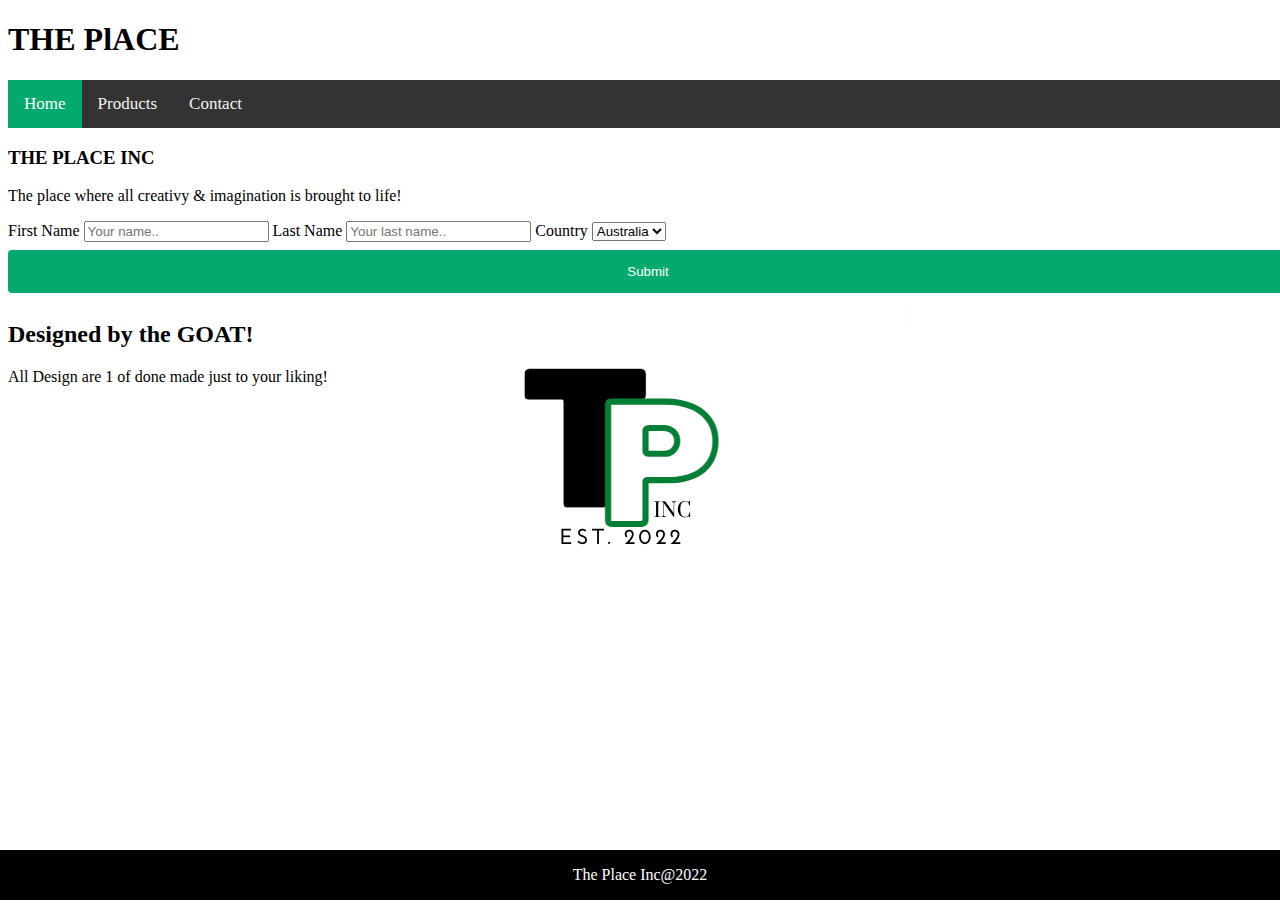
<file: index.html>
<!DOCTYPE html>
<html>

<head>
  <meta charset="utf-8">
  <meta name="viewport" content="width=device-width">
  <title>The Place INC </title>
  <link href="style.css" rel="stylesheet" type="text/css" />
  <h1>THE PlACE</h1>
  <div class="topnav">
  <a class="active" href="index.html">Home</a>
  <a href="Products.html">Products</a>
  <a href="Contact.html">Contact</a>  
</div>
</head>

<body>
  <section>
  <h3>THE PLACE INC</h3>
    <p> The place where all creativy & imagination is brought to life!</p>
  </section>
</body>
<style>
.footer {
  position: fixed;
  left: 0;
  bottom: 0;
  width: 100%;
  background-color: Black;
  color: white;
  text-align: center;
}
</style>

<div class="footer">
  <p>The Place Inc@2022</p>
</div>
  <form action="products">
  <label for="fname">First Name</label>
  <input type="text" id="fname" name="firstname" placeholder="Your name..">

  <label for="lname">Last Name</label>
  <input type="text" id="lname" name="lastname" placeholder="Your last name..">

  <label for="country">Country</label>
  <select id="country" name="country">
    <option value="australia">Australia</option>
    <option value="canada">Canada</option>
    <option value="usa">USA</option>
  </select>

  <input type="submit" value="Submit">
</form>
  <section>
  <h2>Designed by the GOAT!  </h2> 
    <p> All Design are 1 of  done made just to your liking!</p>
  </section>
</html>
</file>
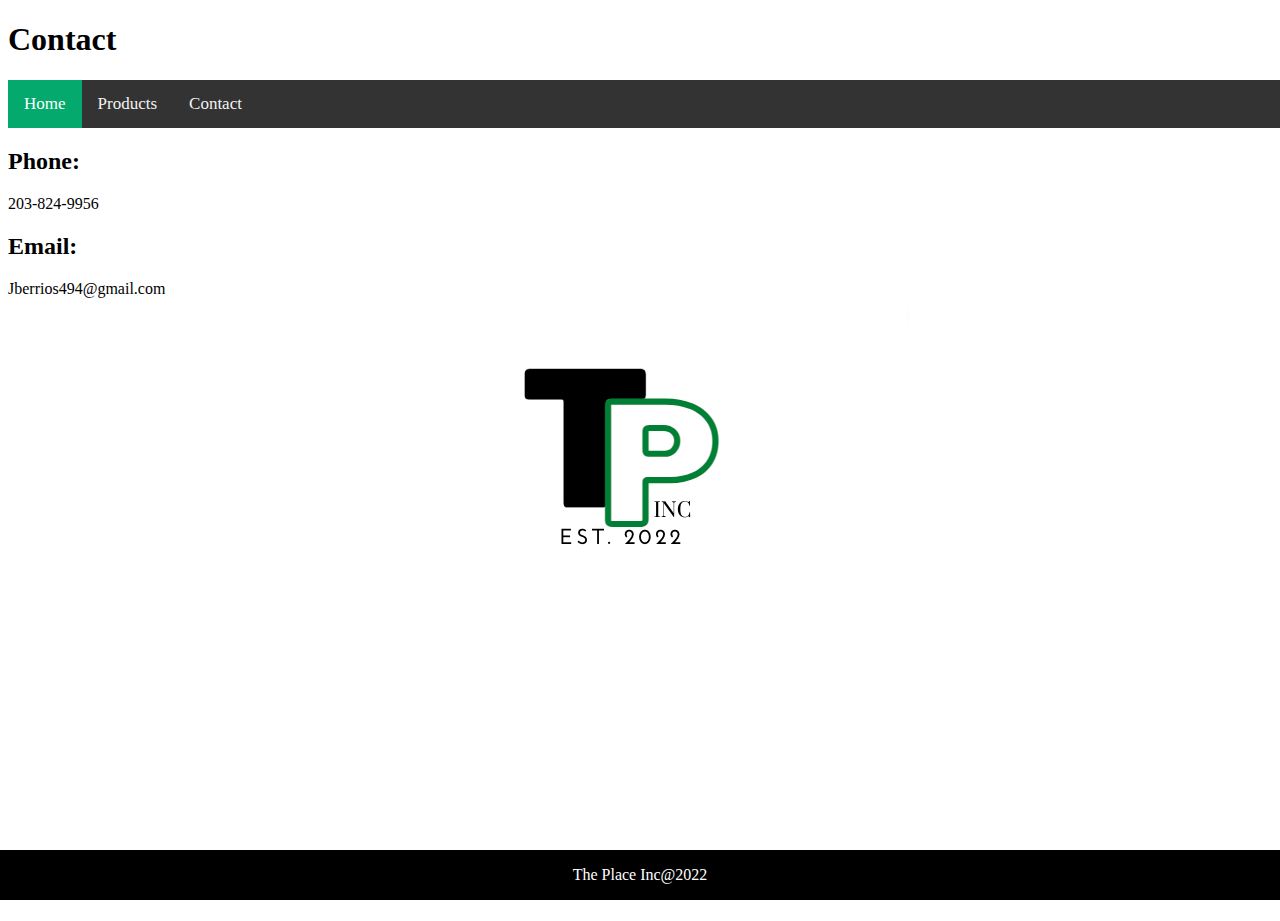
<file: Contact.html>
<!DOCTYPE html>
<html>
<head>
    
  <link href="style.css" rel="stylesheet" type="text/css" />
  <h1>Contact</h1>
  
  <div class="topnav">
  <a class="active" href="index.html">Home</a>
  <a href="Products.html">Products</a>
  <a href="Contact.html">Contact</a>
</div>
</head>
<body>
  <section>
   <h2>Phone:</h2>
    <p>203-824-9956
      </p>
  </section>
  <section>
  <h2>Email:</h2>
    <p>Jberrios494@gmail.com</p>
  </section>
  
  <iframe width="560" height="315" src="https://www.youtube.com/embed/mcrqP4Tu6aw" title="YouTube video player" frameborder="0" allow="accelerometer; autoplay; clipboard-write; encrypted-media; gyroscope; picture-in-picture" allowfullscreen></iframe>


</body>




  <style>
.footer {
  position: fixed;
  left: 0;
  bottom: 0;
  width: 100%;
  background-color: Black;
  color: white;
  text-align: center;
}
</style>

<div class="footer">
  <p>The Place Inc@2022</p>
</div>
</html>
</file>
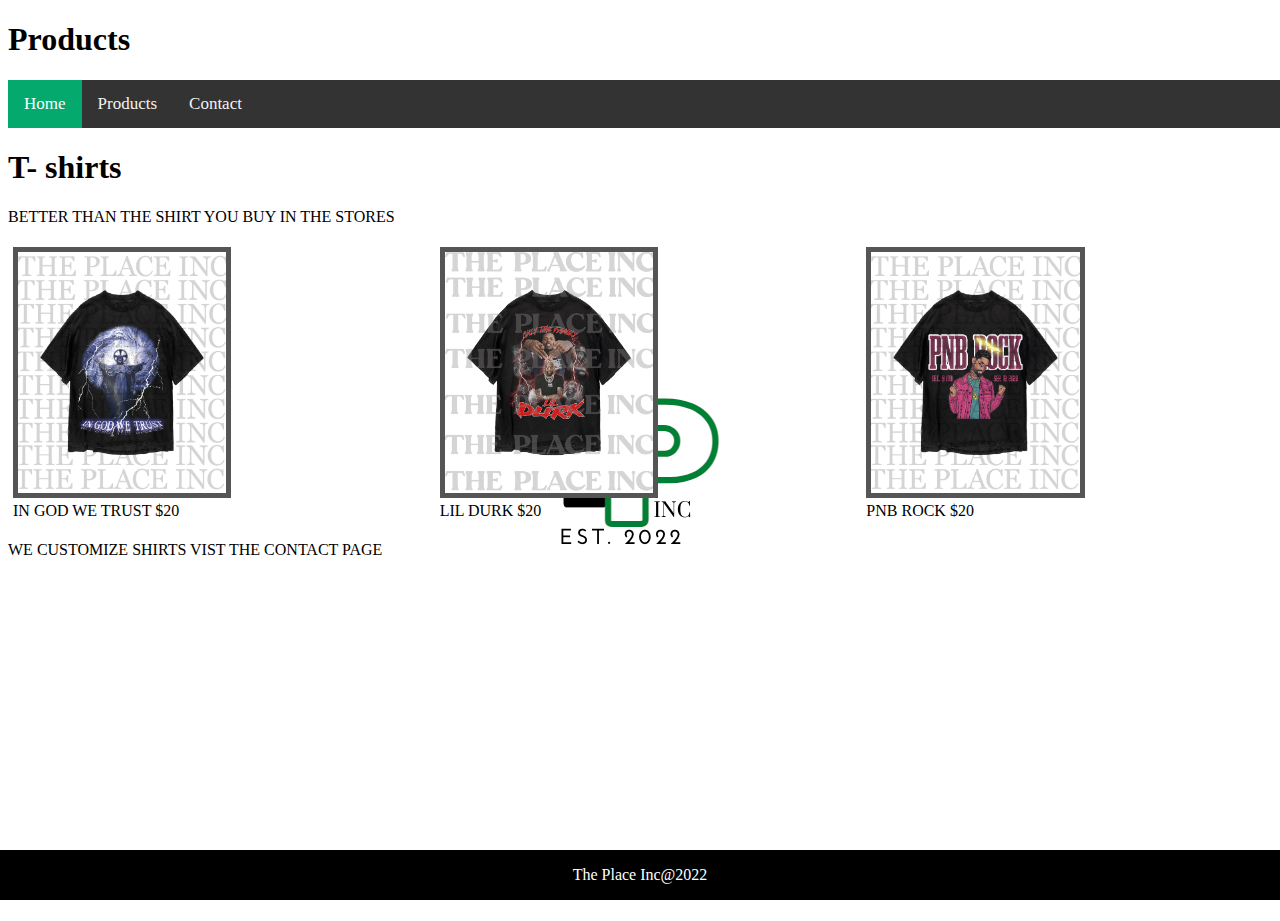
<file: Products.html>
<!DOCTYPE html>
<html>
<head>

  <link href="style.css" rel="stylesheet" type="text/css" />
  <h1>Products</h1>
  
  <div class="topnav">
  <a class="active" href="index.html">Home</a>
  <a href="Products.html">Products</a>
  <a href="Contact.html">Contact</a>
</div>
</head>

<body>
<section>
  <h1> T- shirts</h1>
  <P> BETTER THAN THE SHIRT YOU BUY IN THE STORES
  </P>
</section>
  
  <div class="row">
  <div class="column">
    <img src="Black.png" alt="GOD" style="width:50%">
    <figcaption>IN GOD WE TRUST $20</figcaption>
  </div>
  <div class="column">
    <img src="lil durk.png" alt="Lil Durk" style="width:50%">
      <figcaption>LIL DURK $20</figcaption>
  </div>
  <div class="column">
    <img src="pnb shirt.png" alt="Pnb Rock" style="width:50%">
      <figcaption>PNB ROCK $20 </figcaption>
  </div>
</div>
<section>
    <p>WE CUSTOMIZE SHIRTS VIST THE CONTACT PAGE </p>
  </section>

  
</body>













<style>
.footer {
  position: fixed;
  left: 0;
  bottom: 0;
  width: 100%;
  background-color: Black;
  color: white;
  text-align: center;
}
</style>

<div class="footer">
  <p>The Place Inc@2022</p>
</div>
</html>
</file>
<file: style.css>
html, body {
  height: 100%;
  width: 100%;
}
/* Add a black background color to the top navigation */
.topnav {
  background-color: #333;
  overflow: hidden;
}

/* Style the links inside the navigation bar */
.topnav a {
  float: left;
  color: #f2f2f2;
  text-align: center;
  padding: 14px 16px;
  text-decoration: none;
  font-size: 17px;
}

/* Change the color of links on hover */
.topnav a:hover {
  background-color: #ddd;
  color: black;
}

/* Add a color to the active/current link */
.topnav a.active {
  background-color: #04AA6D;
  color: white;
}

body {
  background-image: url('TP.png');
  background-repeat: no-repeat;
  background-attachment: fixed;
  background-position: center;
}
<style>
.footer {
  position: fixed;
  left: 0;
  bottom: 0;
  width: 100%;
  background-color: red;
  color: white;
  text-align: center;
}
</style>

<div class="footer">
  <p>The Place Inc@2022</p>
</div>
/* Style inputs */
  input[type=text], select {
  width: 100%;
  padding: 12px 20px;
  margin: 8px 0;
  display: inline-block;
  border: 1px solid #ccc;
  border-radius: 4px;
  box-sizing: border-box;
}

/* Style the submit button */
input[type=submit] {
  width: 100%;
  background-color: #04AA6D;
  color: white;
  padding: 14px 20px;
  margin: 8px 0;
  border: none;
  border-radius: 4px;
  cursor: pointer;
}

/* Add a background color to the submit button on mouse-over */
input[type=submit]:hover {
  background-color: #45a049;
}
.row {
  display: flex;
}

.column {
  flex: 33.33%;
  padding: 5px;
}
img{
  border: 5px solid #555;
}
</file>
